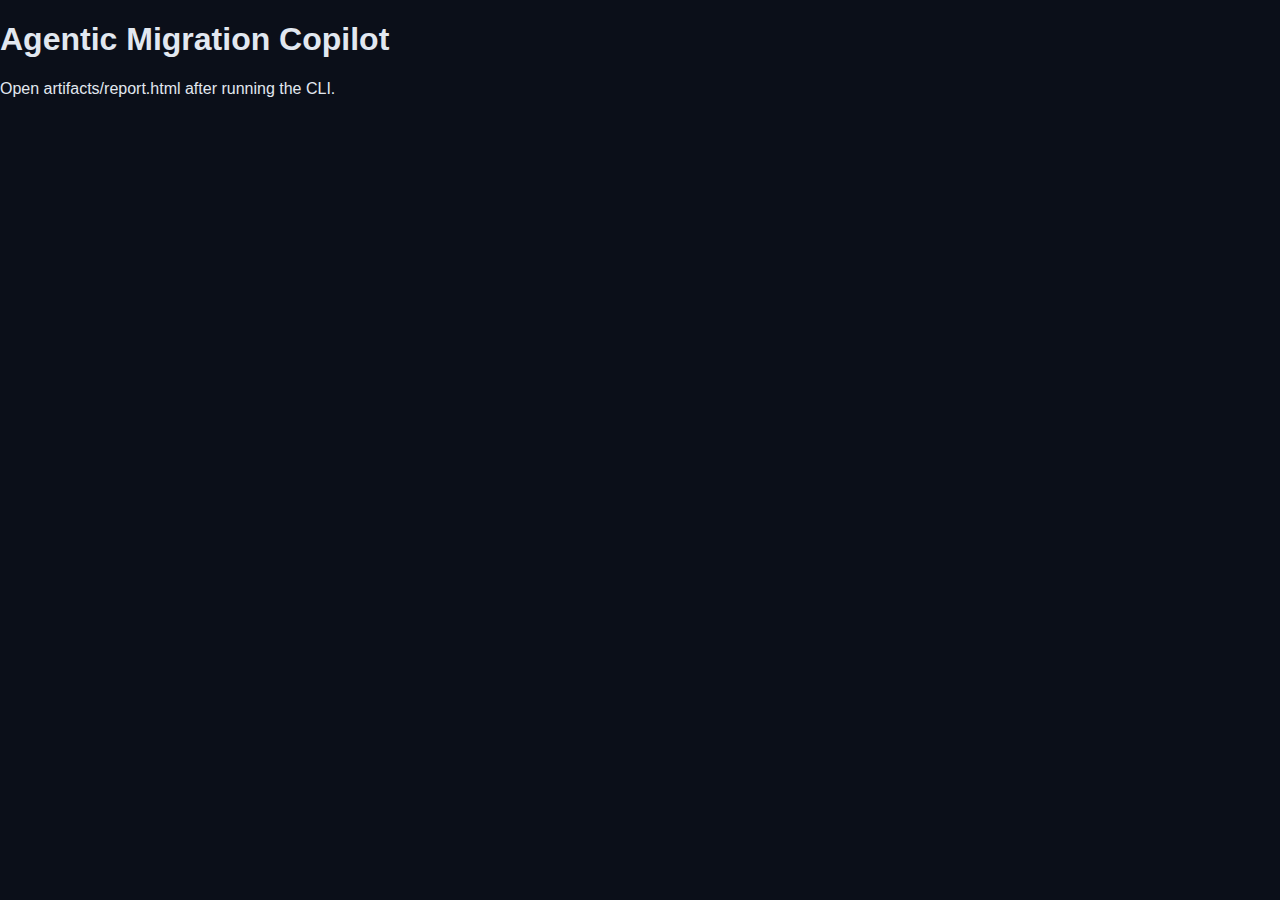
<file: frontend/templates/index.html>
<!DOCTYPE html>
<html lang="en">
  <head>
    <meta charset="UTF-8" />
    <meta name="viewport" content="width=device-width, initial-scale=1" />
    <title>Agentic Migration Copilot</title>
    <link rel="stylesheet" href="../static/css/styles.css" />
  </head>
  <body>
    <main class="container">
      <header class="header">
        <div>
          <h1>Agentic Migration Copilot</h1>
          <p>Open artifacts/report.html after running the CLI.</p>
        </div>
      </header>
    </main>
  </body>
</html>
</file>
<file: frontend/static/css/styles.css>
body {
  margin: 0;
  font-family: "Inter", "Segoe UI", Arial, sans-serif;
  background: #0b0f19;
  color: #e2e8f0;
}

.layout {
  display: grid;
  grid-template-columns: 280px 1fr 320px;
  height: 100vh;
}

.sidebar {
  background: #0f172a;
  border-right: 1px solid #1f2937;
  padding: 20px;
  overflow-y: auto;
}

.sidebar-header h1 {
  margin: 0 0 12px;
  font-size: 18px;
}

.source-info {
  font-size: 12px;
  color: #94a3b8;
  margin-bottom: 12px;
}

.source-info div {
  margin-top: 4px;
  color: #e2e8f0;
  word-break: break-all;
}

.source-inputs input,
.source-inputs textarea {
  margin-bottom: 8px;
}

.sidebar input,
.sidebar textarea,
.sidebar select,
.drawer-section input {
  width: 100%;
  margin-bottom: 10px;
  padding: 8px 10px;
  border-radius: 8px;
  border: 1px solid #1f2937;
  background: #111827;
  color: #e5e7eb;
}

.toggle {
  display: flex;
  align-items: center;
  gap: 8px;
  font-size: 0.9rem;
  color: #cbd5f5;
}

.toggle input {
  accent-color: #22c55e;
}

.dag-list {
  list-style: none;
  padding: 0;
  margin: 12px 0 0;
}

.dag-empty {
  padding: 10px 12px;
  color: #a0aec0;
  font-size: 0.9rem;
  background: rgba(15, 23, 42, 0.4);
  border: 1px dashed rgba(148, 163, 184, 0.25);
  border-radius: 10px;
}

.dag-row {
  display: flex;
  align-items: center;
  gap: 6px;
}

.dag-select {
  accent-color: #22c55e;
}

.dag-item {
  padding: 10px;
  border-radius: 10px;
  background: #0b1220;
  border: 1px solid #1f2937;
  margin-bottom: 10px;
  cursor: pointer;
}

.dag-item.active {
  border-color: #38bdf8;
}

.dag-meta {
  font-size: 12px;
  color: #94a3b8;
}

.badge {
  padding: 2px 6px;
  border-radius: 999px;
  font-size: 11px;
  margin-left: 6px;
}

.badge.migrated {
  background: #16a34a;
}

.badge.needs-review {
  background: #f59e0b;
}

.badge.failed {
  background: #dc2626;
}

.badge.in-progress {
  background: #0ea5e9;
}

.badge.not-started {
  background: #64748b;
}

.main {
  padding: 24px;
  overflow-y: auto;
}

.topbar {
  display: flex;
  justify-content: space-between;
  align-items: center;
  margin-bottom: 18px;
}

.topbar-actions {
  display: flex;
  gap: 8px;
}

.primary {
  background: #2563eb;
  border: none;
  color: #fff;
  padding: 8px 12px;
  border-radius: 8px;
  cursor: pointer;
  text-decoration: none;
}

.ghost {
  background: transparent;
  border: 1px solid #1f2937;
  color: #e5e7eb;
  padding: 8px 12px;
  border-radius: 8px;
  cursor: pointer;
  text-decoration: none;
}

.timeline {
  display: grid;
  grid-template-columns: repeat(7, minmax(80px, 1fr));
  gap: 8px;
  margin-bottom: 20px;
}

.timeline .phase {
  padding: 8px;
  border-radius: 8px;
  background: #111827;
  border: 1px solid #1f2937;
  text-align: center;
  font-size: 12px;
  position: relative;
  transition: all 0.2s ease;
}

.timeline .phase.done {
  border-color: #22c55e;
  background: rgba(34, 197, 94, 0.1);
}

.timeline .phase.active {
  border-color: #22c55e;
  box-shadow: 0 0 10px rgba(34, 197, 94, 0.35);
}

.timeline .phase.active::after {
  content: "";
  position: absolute;
  top: -6px;
  right: -6px;
  width: 10px;
  height: 10px;
  background: #22c55e;
  border-radius: 50%;
  animation: pulse 1.6s ease-in-out infinite;
}

@keyframes pulse {
  0% { transform: scale(0.9); opacity: 0.6; }
  50% { transform: scale(1.1); opacity: 1; }
  100% { transform: scale(0.9); opacity: 0.6; }
}

.session {
  display: grid;
  grid-template-columns: 1fr 1fr;
  gap: 16px;
}

.summary-card,
.activity-card {
  background: #0f172a;
  border-radius: 12px;
  padding: 16px;
  border: 1px solid #1f2937;
}

.warnings {
  color: #f59e0b;
  margin-top: 8px;
}

.activity-card ul {
  list-style: none;
  padding: 0;
  margin: 0;
}

.activity-card li {
  padding: 8px 0;
  border-bottom: 1px solid #1f2937;
  font-size: 13px;
}

.output-panel {
  background: #0f172a;
  border-left: 1px solid #1f2937;
  padding: 20px;
  overflow-y: auto;
}

.output-block {
  margin-bottom: 16px;
}

.output-block label {
  font-size: 12px;
  color: #94a3b8;
}

.output-path {
  display: flex;
  gap: 6px;
  align-items: center;
}

.output-panel ul {
  list-style: none;
  padding: 0;
  margin: 0;
}

.output-panel li {
  padding: 6px 0;
  cursor: pointer;
  color: #e2e8f0;
}

#artifact-preview {
  background: #020617;
  padding: 12px;
  border-radius: 8px;
  max-height: 240px;
  overflow-y: auto;
  font-size: 12px;
}

.output-actions {
  display: flex;
  gap: 8px;
}

.drawer {
  position: fixed;
  top: 0;
  right: 0;
  width: 360px;
  height: 100%;
  background: #0f172a;
  border-left: 1px solid #1f2937;
  padding: 20px;
}

.drawer.hidden {
  display: none;
}

.drawer-header {
  display: flex;
  justify-content: space-between;
  align-items: center;
}

.drawer-section {
  margin-top: 16px;
}

.drawer-actions {
  margin-top: 8px;
}

.drawer-note {
  margin-top: 12px;
  color: #94a3b8;
  font-size: 12px;
}
</file>
